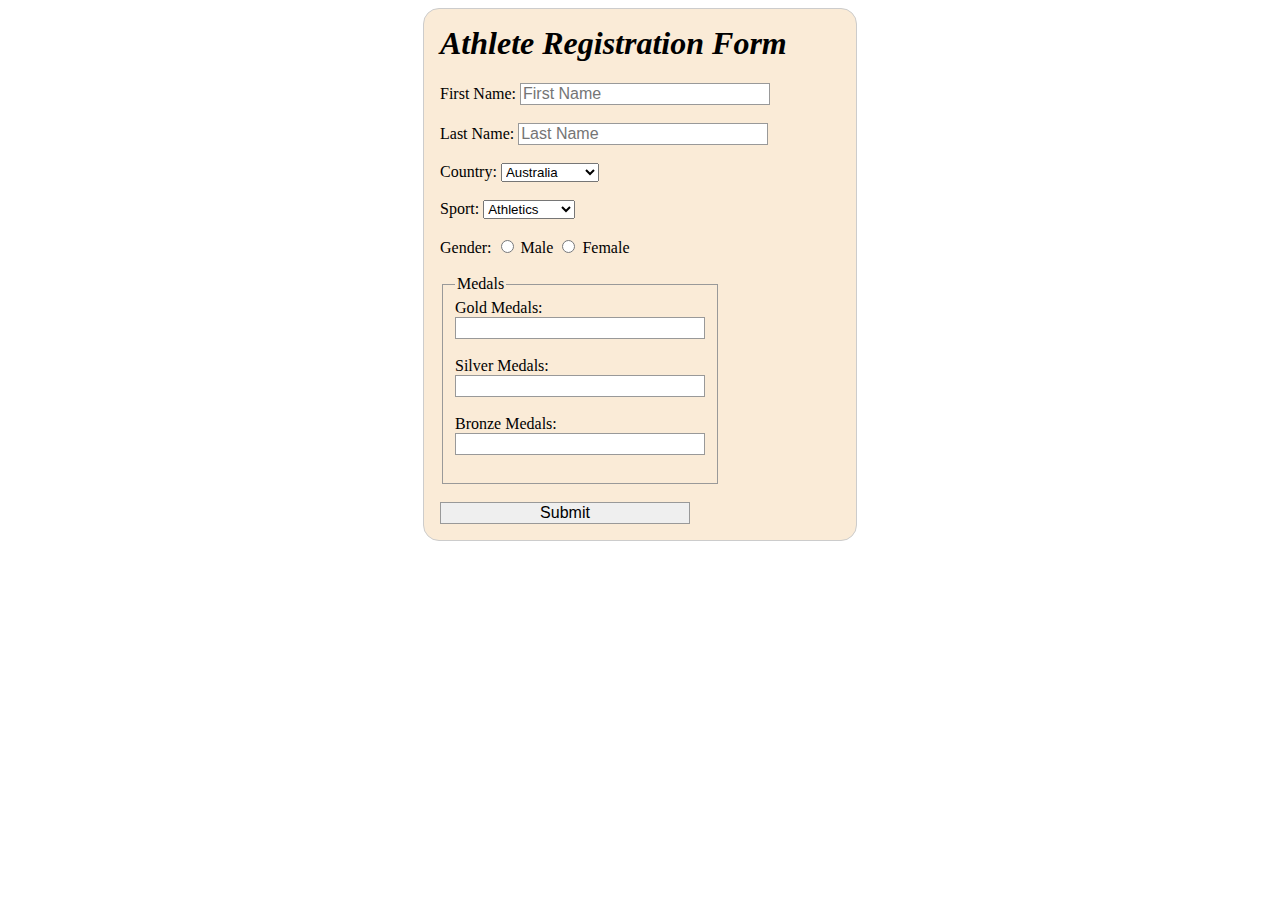
<file: MIDTERMS/HTML FORM/index.html>
<!DOCTYPE html>
<html lang="en">
<head>
    <meta charset="UTF-8">
    <meta name="viewport" content="width=device-width, initial-scale=1.0">
    <title>Athlete Registration</title>
    <link rel="stylesheet" href="style.css">
</head>
<body>

<form method="POST" >
    <h1>Athlete Registration Form</h1>
    <label for="firstName">First Name:</label>
    <input type="text" id="firstName" name="firstName" placeholder="First Name" required><br><br>
    
    <label for="lastName">Last Name:</label>
    <input type="text" id="lastName" name="lastName" placeholder="Last Name" required><br><br>
    
    <label for="country">Country:</label>
    <select id="country" name="country">
        <option value="Australia">Australia</option>
        <option value="China">China</option>
        <option value="France">France</option>
        <option value="Great Britain">Great Britain</option>
        <option value="Germany">Germany</option>
        <option value="Hungary">Hungary</option>
        <option value="Italy">Italy</option>
        <option value="Soviet Union">Soviet Union</option>
        <option value="Sweden">Sweden</option>
        <option value="USA">USA</option>
    </select><br><br>
    
    <label for="sport">Sport:</label>
    <select id="sport" name="sport">
        <option value="athletics">Athletics</option>
        <option value="swimming">Swimming</option>
        <option value="gymnastics">Gymnastics</option>
        <option value="cycling">Cycling</option>
        <option value="rowing">Rowing</option>
        <option value="wrestling">Wrestling</option>
        <option value="fencing">Fencing</option>
        <option value="shooting">Shooting</option>
        <option value="sailing">Sailing</option>
        <option value="boxing">Boxing</option>
    </select><br><br>
    
    <label>Gender:</label>
    <input type="radio" id="male" name="gender" value="male">
    <label for="male">Male</label>
    <input type="radio" id="female" name="gender" value="female">
    <label for="female">Female</label><br><br>
    
    <fieldset>
        <legend>Medals</legend>
        
        <label for="gold">Gold Medals:</label>
        <input type="number" id="gold" name="gold" min="0" required><br><br>
        
        <label for="silver">Silver Medals:</label>
        <input type="number" id="silver" name="silver" min="0" required><br><br>
        
        <label for="bronze">Bronze Medals:</label>
        <input type="number" id="bronze" name="bronze" min="0" required><br><br>
    </fieldset><br>
    
    <input type="submit" value="Submit">
</form>

</body>
</html>
</file>
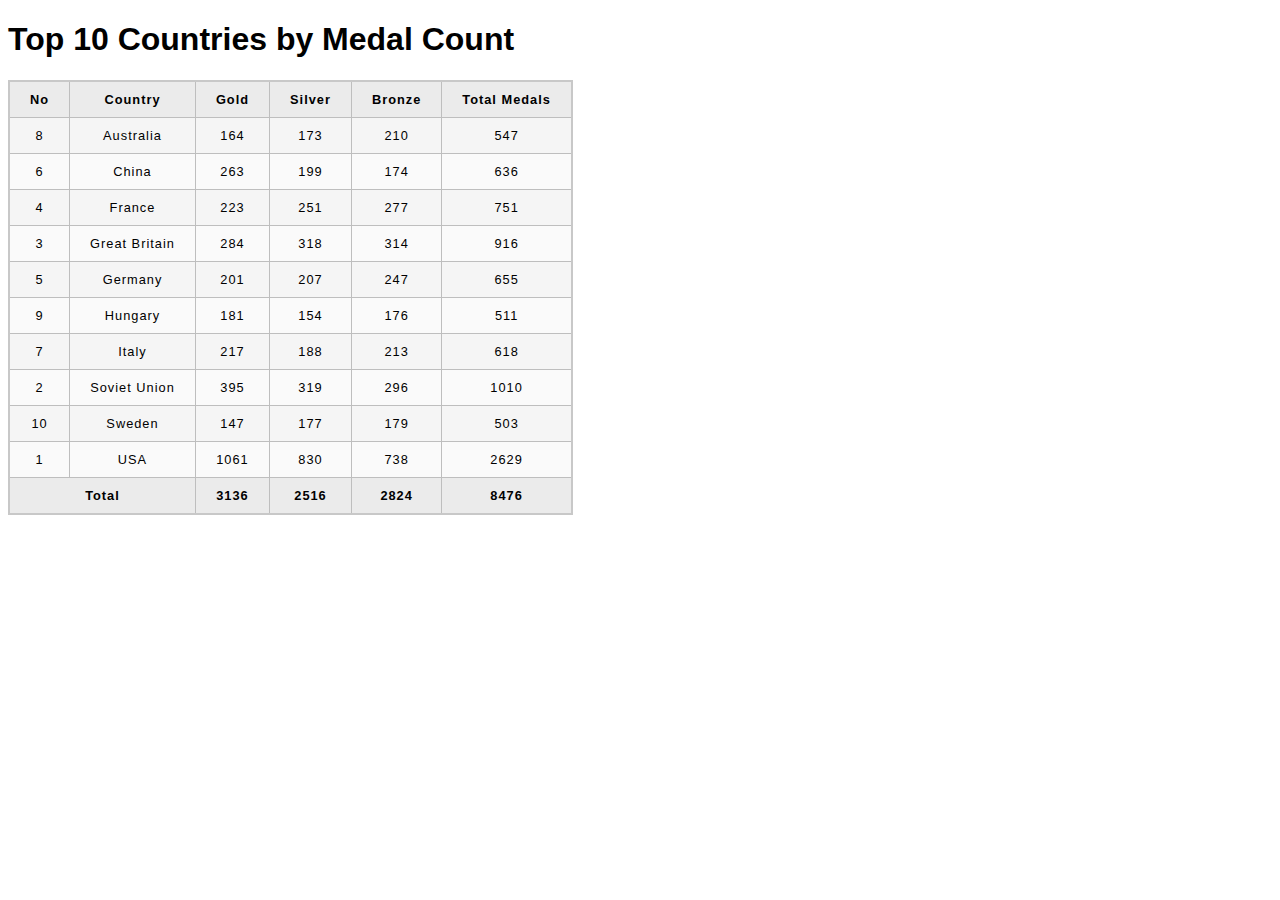
<file: MIDTERMS/HTML TABLE/index.html>
<!DOCTYPE html>
<html lang="en">
<head>
    <meta charset="UTF-8">
    <meta name="viewport" content="width=device-width, initial-scale=1.0">
    <title>Olympic Medal Winners</title>
    <link rel="stylesheet" href="style.css">
</head>
<body>

<h1>Top 10 Countries by Medal Count</h1>

<table>
    <thead>
        <tr>
            <th>No</th>
            <th class="country">Country</th>
            <th>Gold</th>
            <th>Silver</th>
            <th>Bronze</th>
            <th>Total Medals</th>
        </tr>
    </thead>
    <tbody>
        <tr>
            <td>8</td>
            <td class="country">Australia</td>
            <td>164</td>
            <td>173</td>
            <td>210</td>
            <td>547</td>
        </tr>
        <tr>
            <td>6</td>
            <td class="country">China</td>
            <td>263</td>
            <td>199</td>
            <td>174</td>
            <td>636</td>
        </tr>
        <tr>
            <td>4</td>
            <td class="country">France</td>
            <td>223</td>
            <td>251</td>
            <td>277</td>
            <td>751</td>
        </tr>
        <tr>
            <td>3</td>
            <td class="country">Great Britain</td>
            <td>284</td>
            <td>318</td>
            <td>314</td>
            <td>916</td>
        </tr>
        <tr>
            <td>5</td>
            <td class="country">Germany</td>
            <td>201</td>
            <td>207</td>
            <td>247</td>
            <td>655</td>
        </tr>
        <tr>
            <td>9</td>
            <td class="country">Hungary</td>
            <td>181</td>
            <td>154</td>
            <td>176</td>
            <td>511</td>
        </tr>
        <tr>
            <td>7</td>
            <td class="country">Italy</td>
            <td>217</td>
            <td>188</td>
            <td>213</td>
            <td>618</td>
        </tr>
        <tr>
            <td>2</td>
            <td class="country">Soviet Union</td>
            <td>395</td>
            <td>319</td>
            <td>296</td>
            <td>1010</td>
        </tr>
        <tr>
            <td>10</td>
            <td class="country">Sweden</td>
            <td>147</td>
            <td>177</td>
            <td>179</td>
            <td>503</td>
        </tr>
        <tr>
            <td>1</td>
            <td class="country">USA</td>
            <td>1061</td>
            <td>830</td>
            <td>738</td>
            <td>2629</td>
        </tr>
    </tbody>
    <tfoot>
        <tr>
            <th colspan="2">Total</th>
            <th>3136</th>
            <th>2516</th>
            <th>2824</th>
            <th>8476</th>
        </tr>
    </tfoot>
</table>

</body>
</html>
</file>
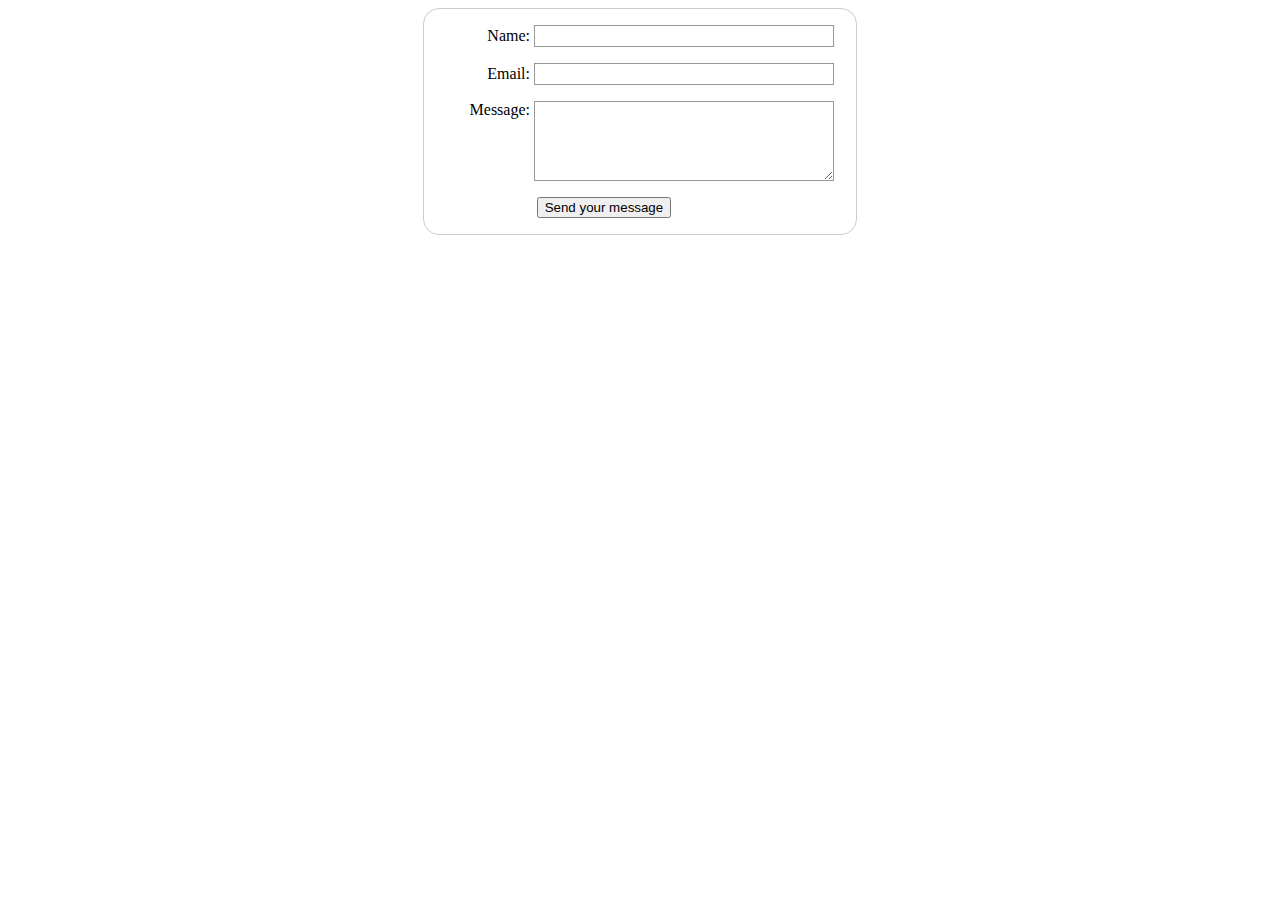
<file: Week02/deliverable03/index.html>
<!DOCTYPE html>
<html lang="en">
<head>
    <style>
        form {
  margin: 0 auto;
  width: 400px;
  padding: 1em;
  border: 1px solid #ccc;
  border-radius: 1em;
}

ul {
  list-style: none;
  padding: 0;
  margin: 0;
}

form li + li {
  margin-top: 1em;
}

label {
  display: inline-block;
  width: 90px;
  text-align: right;
}

input,
textarea {
  font: 1em sans-serif;
  width: 300px;
  box-sizing: border-box;
  border: 1px solid #999;
}

input:focus,
textarea:focus {
  border-color: #000;
}

textarea {
  vertical-align: top;
  height: 5em;
}

.button {
  padding-left: 90px;
}

button {
  margin-left: 0.5em;
}
    </style>
    <meta charset="UTF-8">
    <meta name="viewport" content="width=device-width, initial-scale=1.0">
    <title>Deliverable 03: Simple HTML Form</title>
</head>
<body>
    <form method="get">
    <ul>
        <li>
            <label for="name">Name: </label>
            <input type="text" id="name" name="user_name" />
        </li>
        <li>
            <label for="mail">Email: </label>
            <input type="email" id="mail" name="user_email" />
        </li>
        <li>
            <label for="Message">Message: </label>
            <textarea id="msg" name="user_message"> </textarea>
        </li>
        <li class="button">
            <button type="submit">Send your message</button>
        </li>
    </ul>
</form>
</body>
</html>
</file>
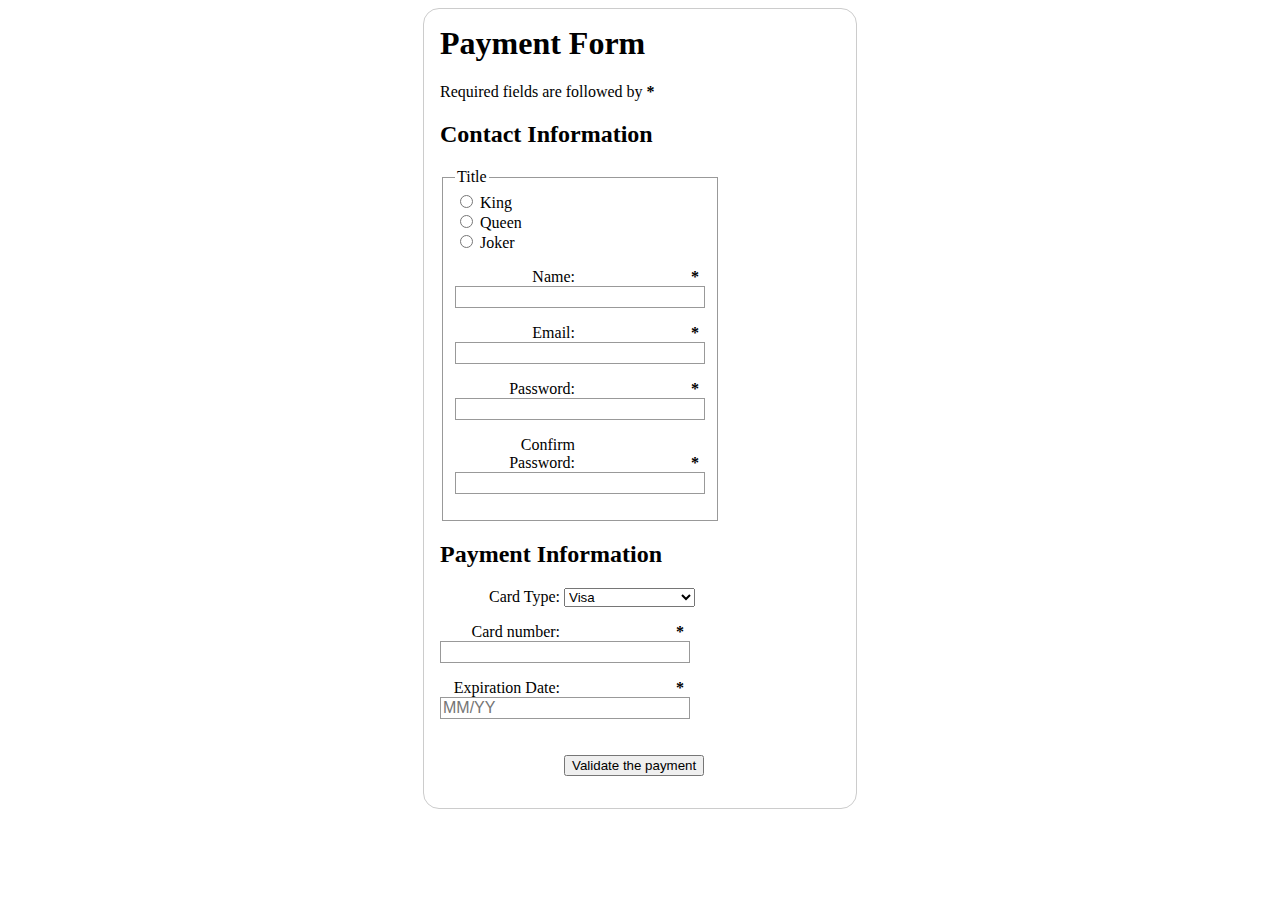
<file: Week03/deliverable04/index.html>
<!DOCTYPE html>
<html lang="en">
<head>
  <meta charset="UTF-8">
  <meta name="viewport" content="width=device-width, initial-scale=1.0">
  <title>Document</title>
  <link rel="stylesheet" href="payment-form.css">
</head>
<body>
  <form action="">
    <h1>Payment Form</h1>
    <p>
      Required fields are followed by 
      <strong>
        <span aria-label="required">*</span>
      </strong>
    </p>
    <section>
      <h2>Contact Information</h2>
      <fieldset>
        <legend>Title</legend>
        <ul>
          <li>
            <label for="title_1">
              <input
                type="radio"
                name="title"
                id="title_1"
                value="K">
              King
            </label>
          </li>
          <li>
            <label for="title_2">
              <input
                type="radio"
                name="title"
                id="title_2"
                value="Q">
              Queen
            </label>
          </li>
          <li>
            <label for="title_3">
              <input
                type="radio"
                name="title"
                id="title_3"
                value="J">
              Joker
            </label>
          </li>
        </ul>
        <p>
          <label for="name">
            <span>Name: </span>
            <strong>
              <span aria-label="required">*</span>
            </strong>
          </label>
          <input type="text" id="name" name="username" required>
        </p>
        <p>
          <label for="mail">
            <span>Email: </span>
            <strong>
              <span aria-label="required">*</span>
            </strong>
          </label>
          <input type="email" id="mail" name="usermail" required>
        </p>
        <p>
          <label for="pwd">
            <span>Password: </span>
            <strong>
              <span aria-label="required">*</span>
            </strong>
          </label>
          <input type="password" id="pwd" name="password" required>
        </p>
        <p>
          <label for="confirm">
            <span>Confirm Password: </span>
            <strong>
              <span aria-label="required">*</span>
            </strong>
          </label>
          <input type="password" id="confirm" name="confirm_password" required>
        </p>
      </fieldset>
    </section>
    <section>
      <h2>Payment Information</h2>
      <p>
        <label for="card">
          <span>Card Type: </span>
        </label>
        <select name="usercard" id="card">
          <option value="visa">Visa</option>
          <option value="mc">Mastercard</option>
          <option value="amex">American Express</option>
        </select>
      </p>
      <p>
        <label for="number">
          <span>Card number: </span>
          <strong><span aria-label="required">*</span></strong>
        </label>
        <input type="tel" id="number" name="cardnumber" required>
      </p>
      <p>
        <label for="expiration">
          <span>Expiration Date: </span>
          <strong><span aria-label="required">*</span></strong>
        </label>
        <input
          type="text"
          id="expiration"
          placeholder="MM/YY"
          pattern="^(0[1-9]|1[0-2])\/([0-9]{2})$"
          required>
      </p>
    </section>
    <section>
      <p>
        <button type="submit">Validate the payment</button>
      </p>
    </section>
  </form>
</body>
</html>
</file>
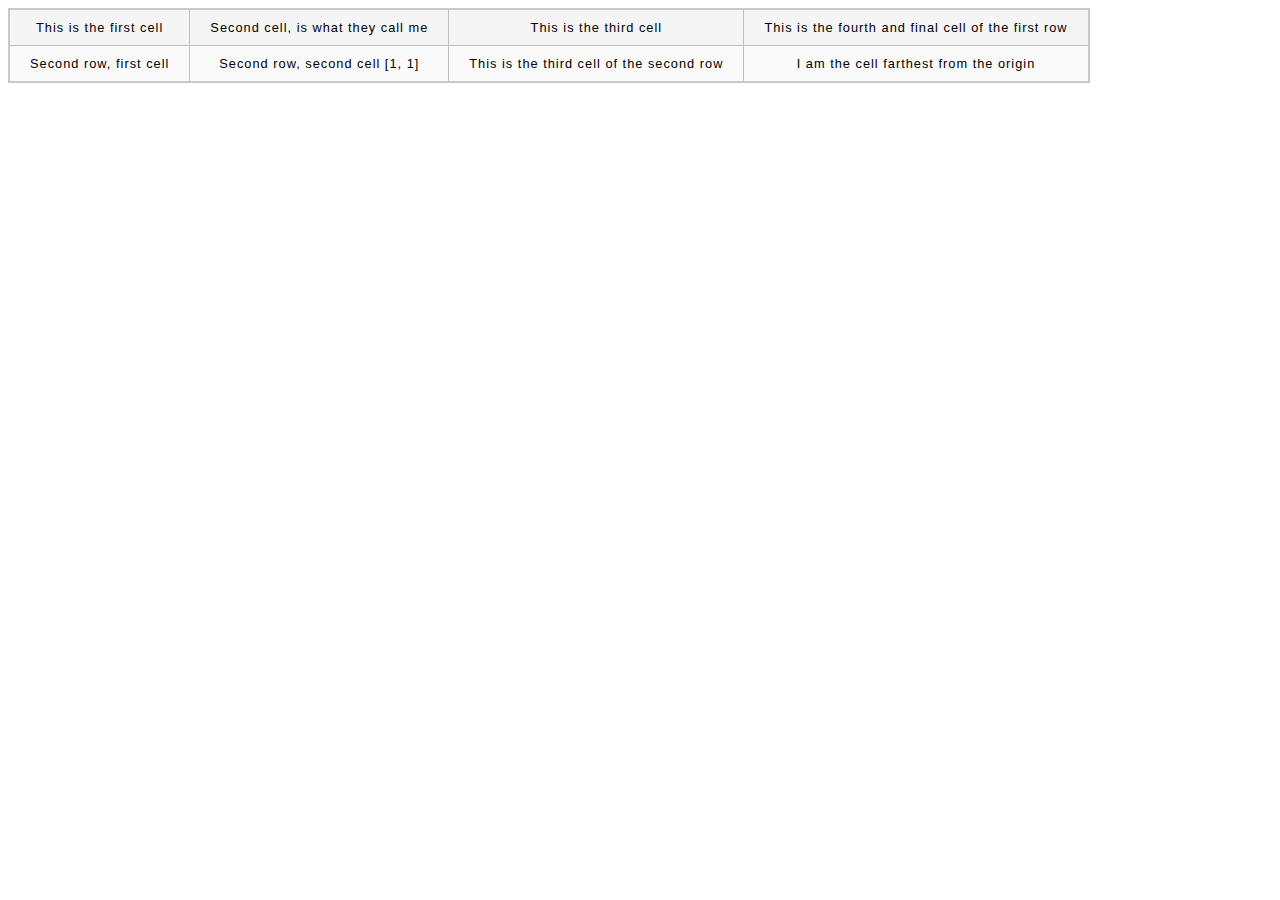
<file: Week05/deliverable08/index.html>
<!DOCTYPE html>
<html lang="en">
<head>
    <meta charset="UTF-8">
    <meta name="viewport" content="width=device-width, initial-scale=1.0">
    <title>First HTML Table</title>
    <link rel="stylesheet" href="styles.css">
</head>
<body>
    <table>
        <tr>
            <td>This is the first cell</td>
            <td>Second cell, is what they call me</td>
            <td>This is the third cell</td>
            <td>This is the fourth and final cell of the first row</td>
        </tr>
        <tr>
            <td>Second row, first cell</td>
            <td>Second row, second cell [1, 1]</td>
            <td>This is the third cell of the second row</td>
            <td>I am the cell farthest from the origin</td>
        </tr>
    </table>
</body>
</html>
</file>
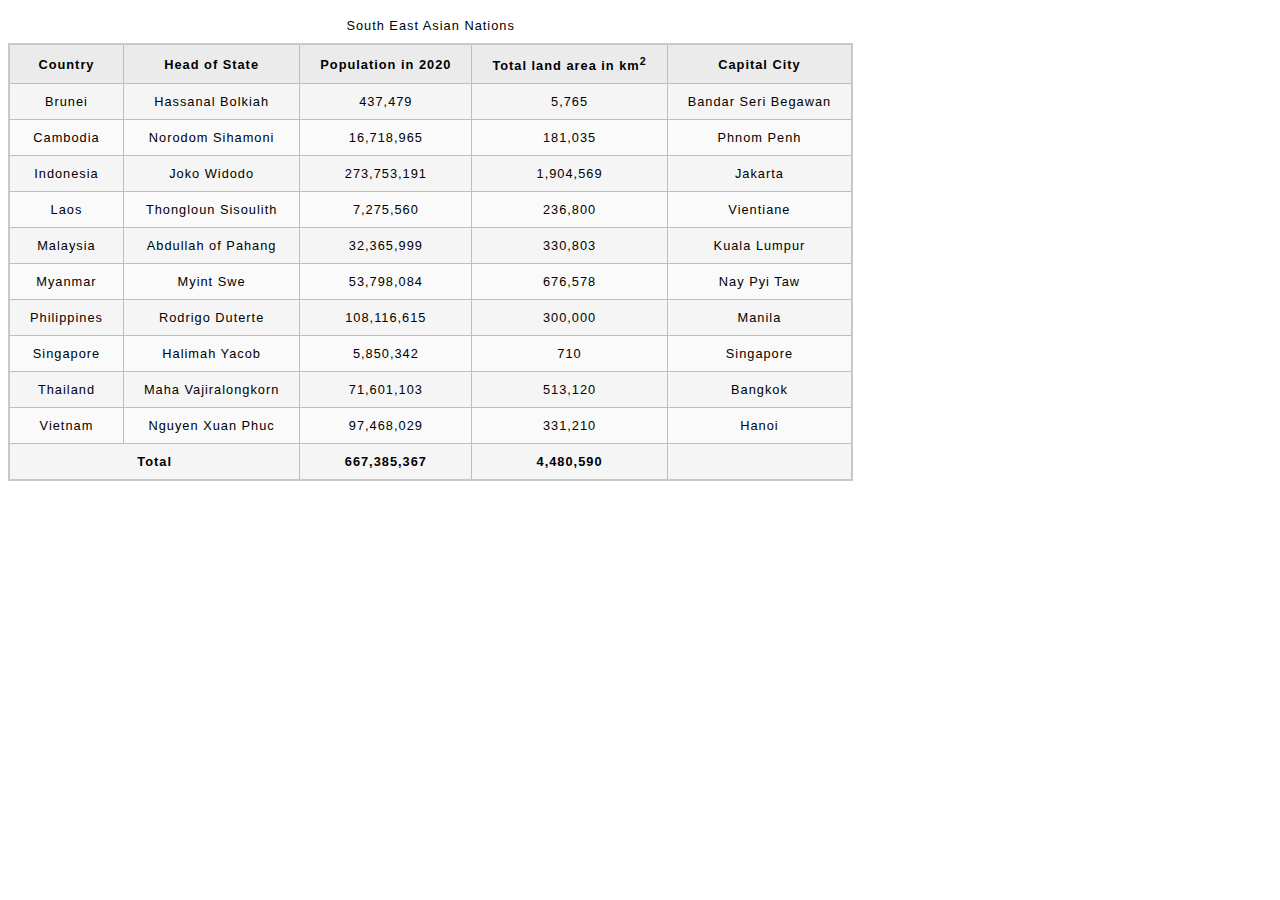
<file: Week05/deliverable09/index.html>
<!DOCTYPE html>
<html lang="en">
<head>
    <meta charset="UTF-8">
    <meta name="viewport" content="width=device-width, initial-scale=1.0">
    <title>South East Asian Nations</title>
    <link rel="stylesheet" href="style.css">
</head>
<body>
    <table>
        <caption>South East Asian Nations</caption>
        <thead>
            <tr>
                <th>Country</th>
                <th>Head of State</th>
                <th>Population in 2020</th>
                <th>Total land area in km<sup>2</sup></th>
                <th>Capital City</th>
            </tr>
        </thead>
        <tbody>
            <tr>
                <td>Brunei</td>
                <td>Hassanal Bolkiah</td>
                <td>437,479</td>
                <td>5,765</td>
                <td>Bandar Seri Begawan</td>
            </tr>
            <tr>
                <td>Cambodia</td>
                <td>Norodom Sihamoni</td>
                <td>16,718,965</td>
                <td>181,035</td>
                <td>Phnom Penh</td>
            </tr>
            <tr>
                <td>Indonesia</td>
                <td>Joko Widodo</td>
                <td>273,753,191</td>
                <td>1,904,569</td>
                <td>Jakarta</td>
            </tr>
            <tr>
                <td>Laos</td>
                <td>Thongloun Sisoulith</td>
                <td>7,275,560</td>
                <td>236,800</td>
                <td>Vientiane</td>
            </tr>
            <tr>
                <td>Malaysia</td>
                <td>Abdullah of Pahang</td>
                <td>32,365,999</td>
                <td>330,803</td>
                <td>Kuala Lumpur</td>
            </tr>
            <tr>
                <td>Myanmar</td>
                <td>Myint Swe</td>
                <td>53,798,084</td>
                <td>676,578</td>
                <td>Nay Pyi Taw</td>
            </tr>
            <tr>
                <td>Philippines</td>
                <td>Rodrigo Duterte</td>
                <td>108,116,615</td>
                <td>300,000</td>
                <td>Manila</td>
            </tr>
            <tr>
                <td>Singapore</td>
                <td>Halimah Yacob</td>
                <td>5,850,342</td>
                <td>710</td>
                <td>Singapore</td>
            </tr>
            <tr>
                <td>Thailand</td>
                <td>Maha Vajiralongkorn</td>
                <td>71,601,103</td>
                <td>513,120</td>
                <td>Bangkok</td>
            </tr>
            <tr>
                <td>Vietnam</td>
                <td>Nguyen Xuan Phuc</td>
                <td>97,468,029</td>
                <td>331,210</td>
                <td>Hanoi</td>
            </tr>
        </tbody>
        <tfoot>
            <tr>
                <td colspan="2">Total</td>
                <td>667,385,367</td> <!-- Sum of populations -->
                <td>4,480,590</td> <!-- Sum of areas -->
                <td></td>
            </tr>
        </tfoot>
</file>
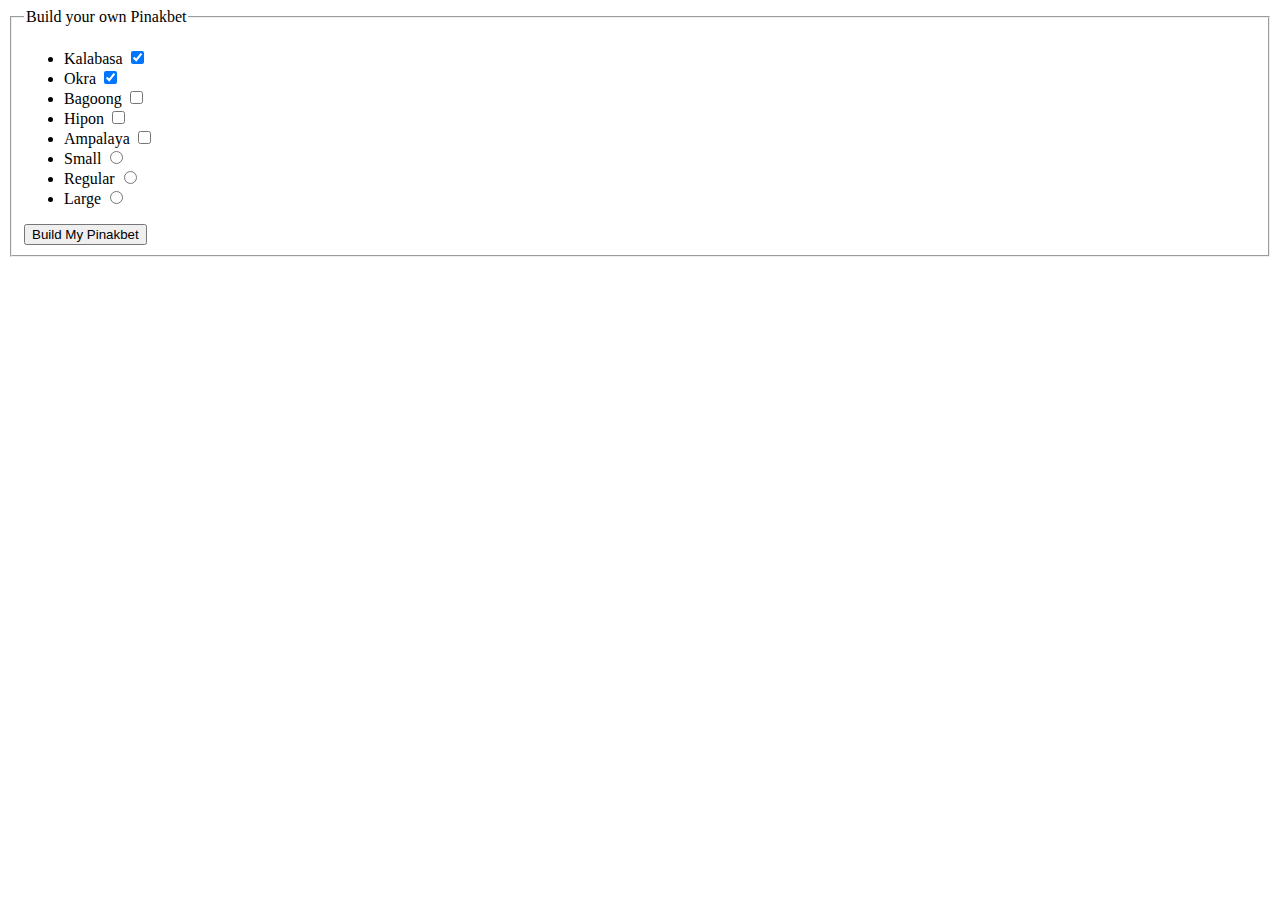
<file: 02_checkable_items.html>
<!DOCTYPE html>
<html lang="en">
<head>
    <meta charset="UTF-8">
    <meta name="viewport" content="width=device-width, initial-scale=1.0">
    <title>Document</title>
</head>
<body>
    <form action="" method="post">
<fieldset>
<legend>Build your own Pinakbet</legend>
<ul>
    <li>
        <label for="kalabasa">Kalabasa</label>
        <input
        type="checkbox"
        id="kalabasa"
        name="kalabasa"
        value="kalabasa"
      checked>
    </li>
    <li>
        <label for="okra">Okra</label>
        <input
        type="checkbox"
        id="okra"
        name="pinakbet"
        value="okra"
      checked>
    </li>
    <li>
        <label for="bagoong">Bagoong</label>
        <input
        type="checkbox"
        id="bagoong"
        name="pinakbet"
        value="bagoong"
      >
    </li>
    <li>
        <label for="hipon">Hipon</label>
        <input
        type="checkbox"
        id="hipon"
        name="pinakbet"
        value="hipon">
    </li>
    <li>
        <label for="ampalaya">Ampalaya</label>
        <input
        type="checkbox"
        id="ampalaya"
        name="pinakbet"
        value="ampalaya">
    </li>
    <li>
        <label for="sm">Small</label>
    <input type="radio" name="size" id="sm">
    </li>
    <li>
        <label for="reg">Regular</label>
    <input type="radio" name="size" id="reg">
    </li>
    <li>
        <label for="lrg">Large</label>
    <input type="radio" name="size" id="lrg">
    </li>
</ul>
<input type="submit" value="Build My Pinakbet">
</fieldset>
    </form>
</body>
</html>
</file>
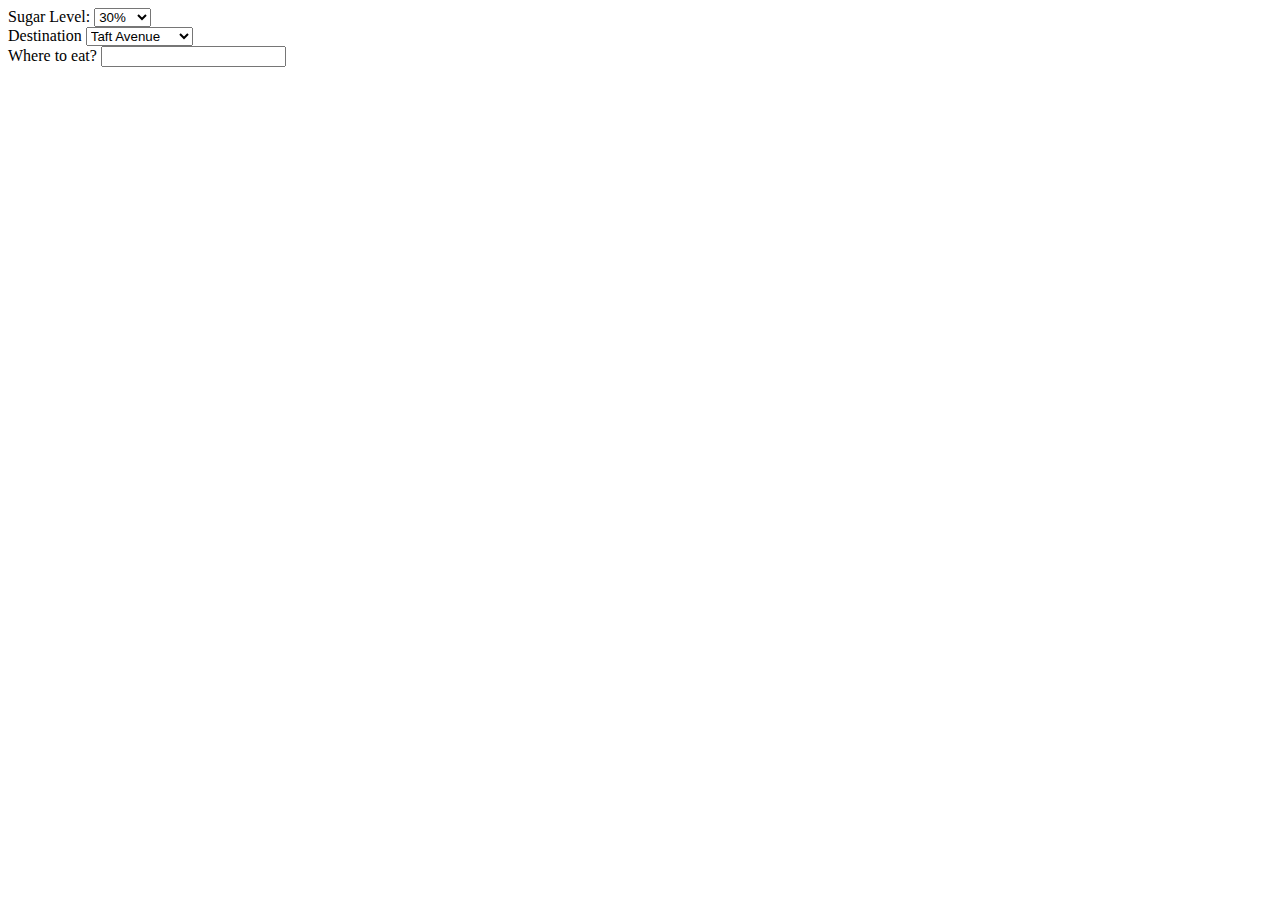
<file: 03_dropdown.html>
<!DOCTYPE html>
<html lang="en">
<head>
  <meta charset="UTF-8">
  <meta name="viewport" content="width=device-width, initial-scale=1.0">
  <title>Document</title>
</head>
<body>
  <form action="" method="post">
    <label for="sugarLevel">Sugar Level: </label>
    <select name="sugarLevel" id="sugarLevel">
      <option value="30">30%</option>
      <option value="50">50%</option>
      <option value="70">70%</option>
      <option value="80">80%</option>
      <option value="100">100%</option>
    </select>

    <br>

    <label for="destination">Destination</label>
    <select name="destination" id="destination">
      <optgroup label="mrt3">
        <option>Taft Avenue</option>
        <option>Magallanes</option>
        <option>Ayala</option>
      </optgroup>
      <optgroup label="lrt1">
        <option>Baclaran</option>
        <option>EDSA</option>
        <option>Libertad</option>
        <option>Gil Puyat</option>
        <option>Vito Cruz</option>
      </optgroup>
      <optgroup label="lrt2">
        <option>Cubao</option>
        <option>Anonas</option>
        <option>Katipunan</option>
      </optgroup>
    </select>

    <br>

    <label for="restaurant">Where to eat?</label>
    <input type="text" name="restaurant" id="restaurant" list="taft">
    <datalist id="taft">
      <option>24 Chicken</option>
      <option>Chicken Chicken</option>
      <option>Eat Fresh</option>
      <option>Agno</option>
      <option>Zus</option>
    </datalist>
  </form>
</body>
</html>
</file>
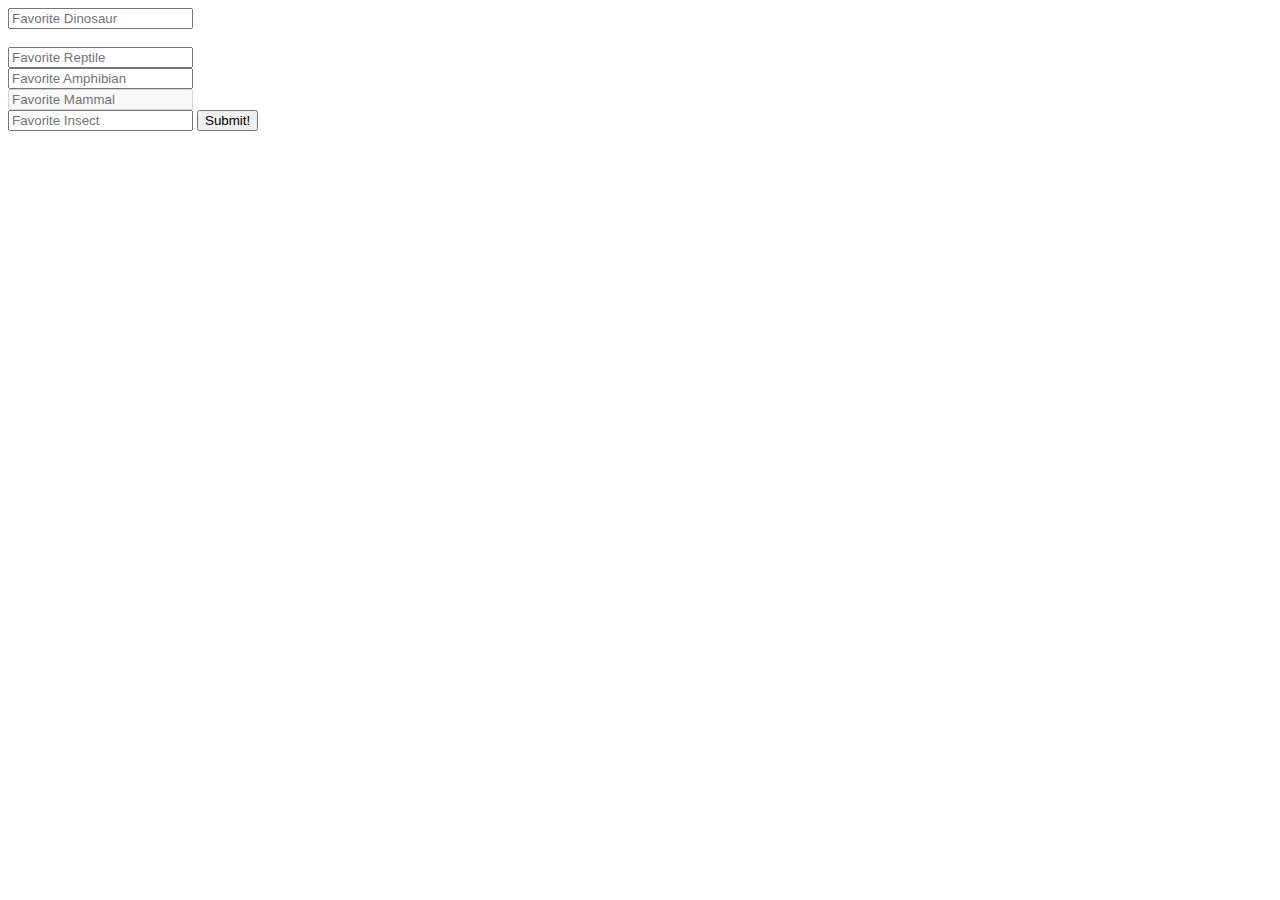
<file: Week04/01_single_line_text_fields.html>
<!DOCTYPE html>
<html lang="en">
<head>
    <meta charset="UTF-8">
    <meta name="viewport" content="width=device-width, initial-scale=1.0">
    <title>Document</title>
</head>
<body>
    <form action="." method="post">
<input 
type="text"   
name="favoriteDinosaur"
placeholder="Favorite Dinosaur"
id="dino">
<br>
<br>
<input 
type="text"   
name="Reptile"
placeholder="Favorite Reptile"
id="reptile">
<br>

<input 
readonly
name="amphibian"
placeholder="Favorite Amphibian"
id="amphibian">
<br>

<input
disabled
name="mammal"
placeholder="Favorite Mammal"
id="mammal">
<br>

<input
maxlength="5"
name="insect"
placeholder="Favorite Insect"
id="mammal">



<input type="submit" value="Submit!">
    </form>
</body>
</html>
</file>
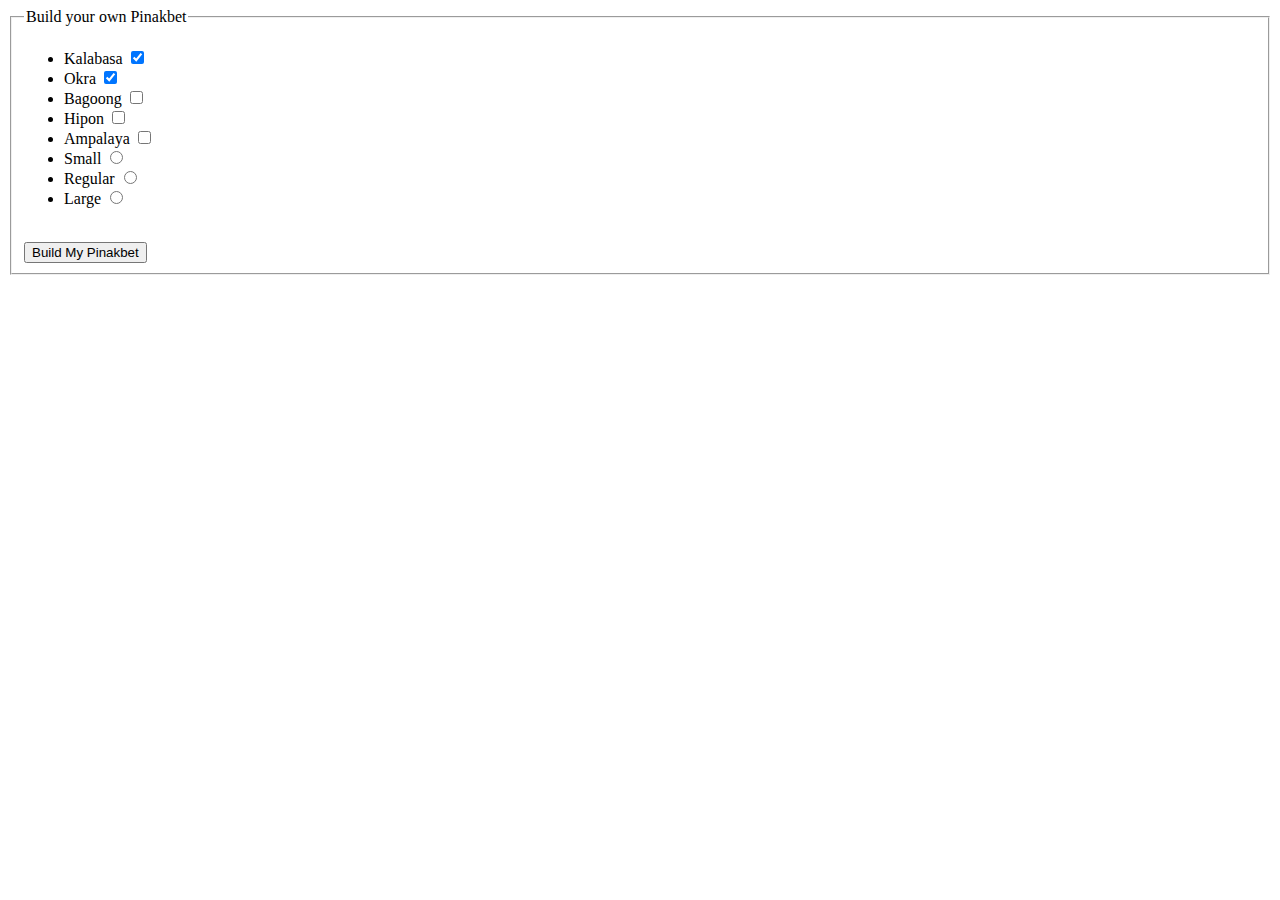
<file: Week04/02_checkable_items.html>
<!DOCTYPE html>
<html lang="en">
<head>
    <meta charset="UTF-8">
    <meta name="viewport" content="width=device-width, initial-scale=1.0">
    <title>Document</title>
</head>
<body>
    <form action="" method="post">
<fieldset>
<legend>Build your own Pinakbet</legend>
<ul>
    <li>
        <label for="kalabasa">Kalabasa</label>
        <input
        type="checkbox"
        id="kalabasa"
        name="kalabasa"
        value="kalabasa"
      checked>
    </li>
    <li>
        <label for="okra">Okra</label>
        <input
        type="checkbox"
        id="okra"
        name="pinakbet"
        value="okra"
      checked>
    </li>
    <li>
        <label for="bagoong">Bagoong</label>
        <input
        type="checkbox"
        id="bagoong"
        name="pinakbet"
        value="bagoong"
      >
    </li>
    <li>
        <label for="hipon">Hipon</label>
        <input
        type="checkbox"
        id="hipon"
        name="pinakbet"
        value="hipon">
    </li>
    <li>
        <label for="ampalaya">Ampalaya</label>
        <input
        type="checkbox"
        id="ampalaya"
        name="pinakbet"
        value="ampalaya">
    </li>
    <li>
        <label for="sm">Small</label>
    <input type="radio" name="size" id="sm">
    </li>
    <li>
        <label for="reg">Regular</label>
    <input type="radio" name="size" id="reg">
    </li>
    <li>
        <label for="lrg">Large</label>
    <input type="radio" name="size" id="lrg">
    </li>
</ul>
<br>

<input type="submit" value="Build My Pinakbet">
</fieldset>
    </form>
</body>
</html>
</file>
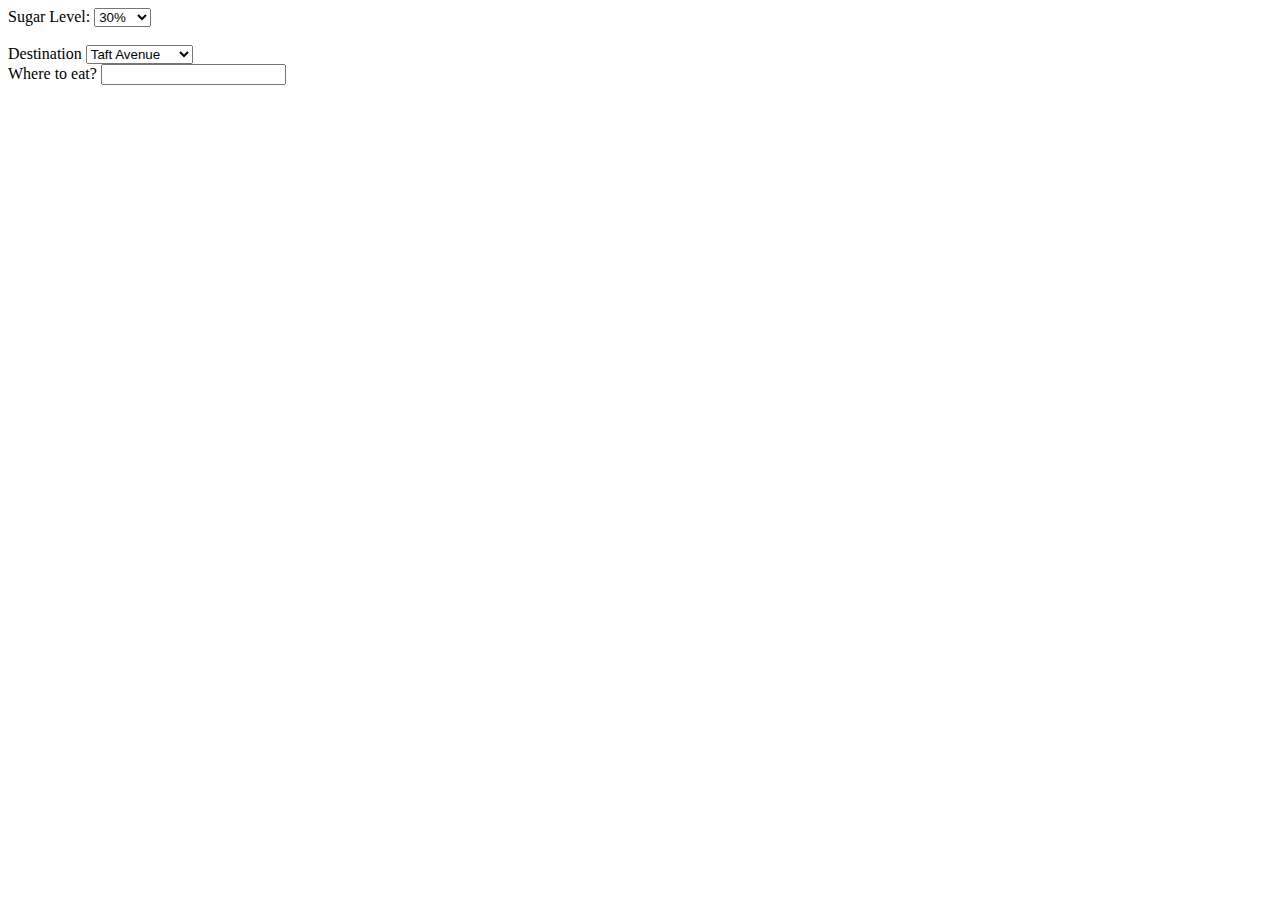
<file: Week04/03_dropdown.html>
<!DOCTYPE html>
<html lang="en">
<head>
  <meta charset="UTF-8">
  <meta name="viewport" content="width=device-width, initial-scale=1.0">
  <title>Document</title>
</head>
<body>
  <form action="" method="post">
    <label for="sugarLevel">Sugar Level: </label>
    <select name="sugarLevel" id="sugarLevel">
      <option value="30">30%</option>
      <option value="50">50%</option>
      <option value="70">70%</option>
      <option value="80">80%</option>
      <option value="100">100%</option>
    </select>
<Br>
    <br>

    <label for="destination">Destination</label>
    <select name="destination" id="destination">
      <optgroup label="mrt3">
        <option>Taft Avenue</option>
        <option>Magallanes</option>
        <option>Ayala</option>
      </optgroup>
      <optgroup label="lrt1">
        <option>Baclaran</option>
        <option>EDSA</option>
        <option>Libertad</option>
        <option>Gil Puyat</option>
        <option>Vito Cruz</option>
      </optgroup>
      <optgroup label="lrt2">
        <option>Cubao</option>
        <option>Anonas</option>
        <option>Katipunan</option>
      </optgroup>
    </select>

    <br>

    <label for="restaurant">Where to eat?</label>
    <input type="text" name="restaurant" id="restaurant" list="taft">
    <datalist id="taft">
      <option>24 Chicken</option>
      <option>Chicken Chicken</option>
      <option>Eat Fresh</option>
      <option>Agno</option>
      <option>Zus</option>
    </datalist>
  </form>
</body>
</html>
</file>
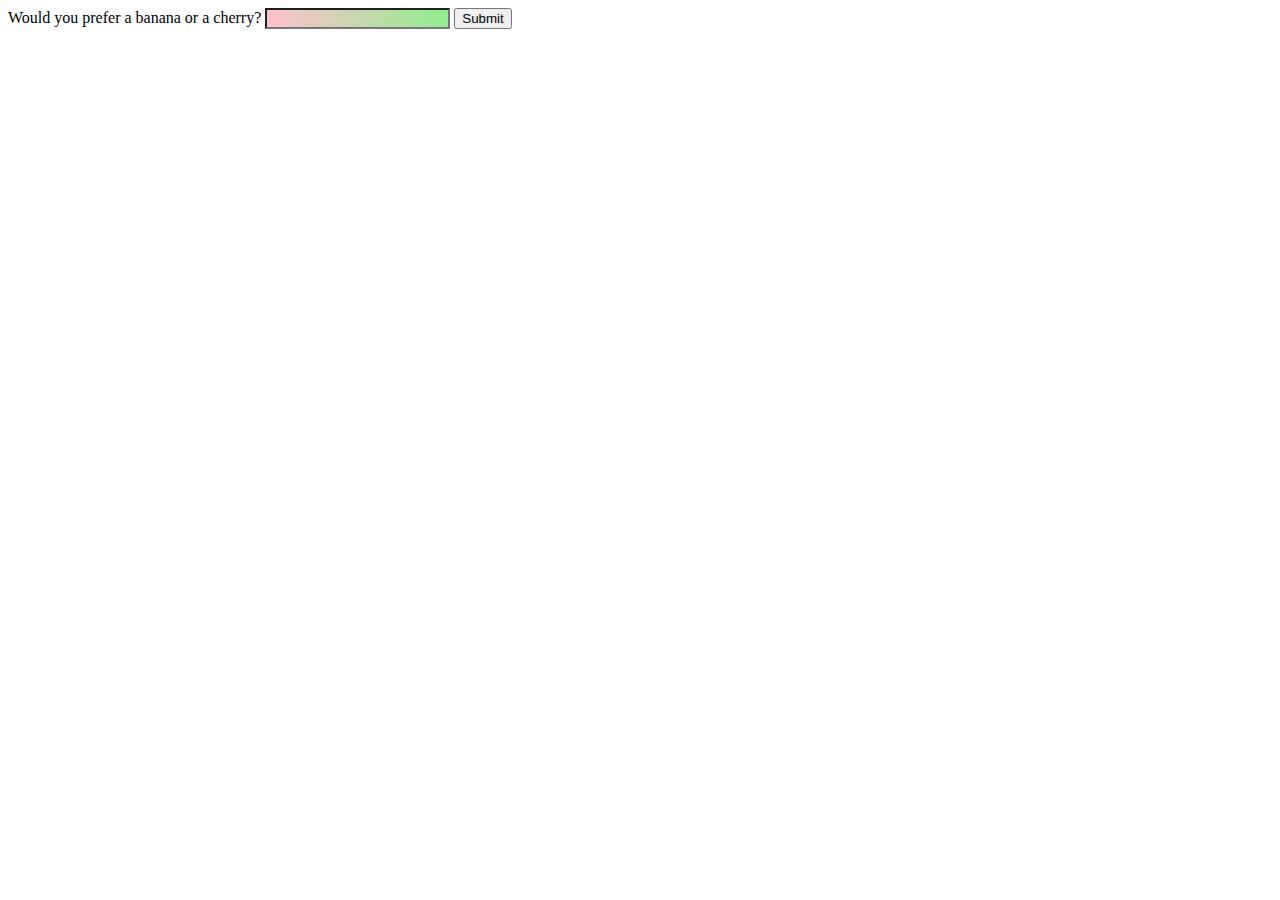
<file: Week03/deliverable05/built-in.html>
<!DOCTYPE html>
<html lang="en-us">
  <head>
    <meta charset="utf-8">
    <meta name="viewport" content="width=device-width">
    <title>Favorite fruit start</title>
    <style>
      input:invalid:required {
        background-image: linear-gradient(to right, pink, lightgreen);
      }

      input:valid {
        border: 2px solid black;
      }
    </style>
  </head>

<body>
    <form>
      <label for="choose">Would you prefer a banana or a cherry?</label>
      <input id="choose" name="i_like" required pattern="[Bb]anana|[Cc]herry">
      <button>Submit</button>
    </form>
</body>

</html>
</file>
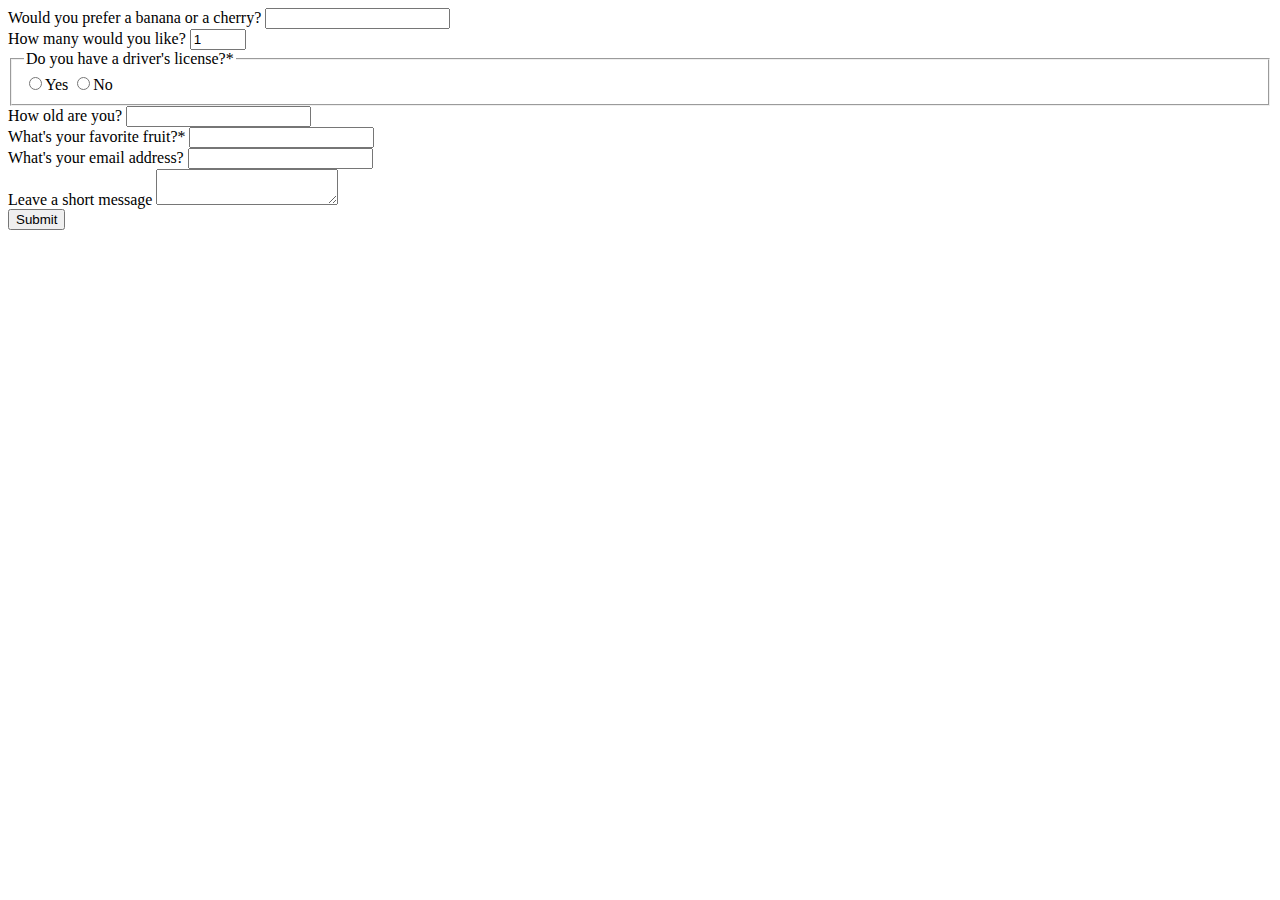
<file: Week03/deliverable06/initialfile.html>
<!DOCTYPE html>
<html lang="en">
<head>
    <meta charset="UTF-8">
    <meta name="viewport" content="width=device-width, initial-scale=1.0">
    <title>Deliverable 07: Putting it all together</title>
</head>
<body>
    <form>
        <div>
            <label for="choose">Would you prefer a banana or a cherry?</label>
            <input
                type="text"
                id="choose"
                name="i-like"
                required
                minlength="6"
                maxlength="6" />
        </div>
        <div>
            <label for="number">How many would you like?</label>
            <input type="number" id="number" name="amount" value="1" min="1" max="10" />
        </div>
        <div>
            <fieldset>
                <legend>Do you have a driver's license?<span aria-label="required">*</span></legend>
                <input type="radio" id="r1" value="yes"><label for="r1">Yes</label>
                <input type="radio" id="r2" value="no"><label for="r2">No</label>
            </fieldset>
        </div>
        <div>
            <label for="n1">How old are you?</label>
            <input id="n1" name="age" pattern="\d+">
        </div>
        <div>
            <label for="t1">What's your favorite fruit?<span aria-label="required">*</span></label>
            <input type="text" id="t1" name="fruit" list="l1"
                   pattern="[Bb]anana|[Cc]herry|[Aa]pple|[Ss]trawberry|[Ll]emon|[Oo]range">
        </div>
        <div>
            <label for="t2">What's your email address?</label>
            <input id="t2" name="email">
        </div>
        <div>
            <label for="t3">Leave a short message</label>
            <textarea id="t3" name="msg"></textarea>
        </div>
        <div>
            <button>Submit</button>
        </div>
    </form>
</body>
</html>
</file>
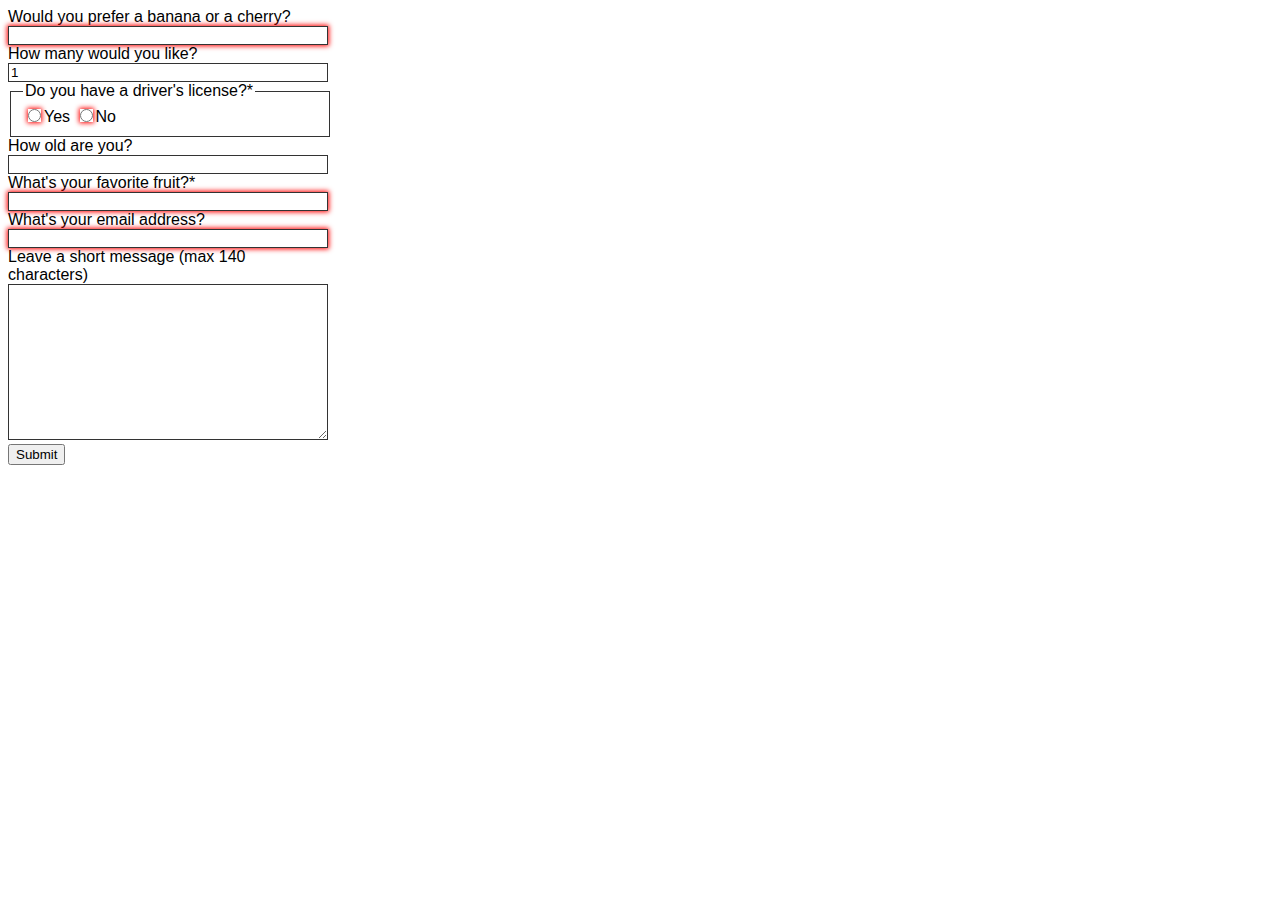
<file: Week03/deliverable07/puttingitall.html>
<!DOCTYPE html>
<html lang="en">
<head>
    <meta charset="UTF-8">
    <meta name="viewport" content="width=device-width, initial-scale=1.0">
    <title>Deliverable 07: Putting it all together</title>
    <link rel="stylesheet" href="initialsyle.css">
</head>
<body>
    <form>
        <div>
            <label for="choose">Would you prefer a banana or a cherry?</label>
            <input
                type="text"
                id="choose"
                name="i-like"
                required
                minlength="6"
                maxlength="6" />
        </div>
        <div>
            <label for="number">How many would you like?</label>
            <input type="number" id="number" name="amount" value="1" min="1" max="10" step="2" />
        </div>
        <div>
            <fieldset>
                <legend>Do you have a driver's license?<span aria-label="required">*</span></legend>
                <input type="radio" id="r1" name="driver-license" value="yes" required><label for="r1">Yes</label>
                <input type="radio" id="r2" name="driver-license" value="no" required><label for="r2">No</label>
            </fieldset>
        </div>
        <div>
            <label for="n1">How old are you?</label>
            <input id="n1" name="age" pattern="\d+" type="number" min="16" max="80">
        </div>
        <div>
            <label for="t1">What's your favorite fruit?<span aria-label="required">*</span></label>
            <input type="text" id="t1" name="fruit" list="l1" required
                   pattern="[Bb]anana|[Cc]herry|[Aa]pple|[Ss]trawberry|[Ll]emon|[Oo]range">
            <datalist id="l1">
                <option value="Banana">
                <option value="Cherry">
                <option value="Apple">
                <option value="Strawberry">
                <option value="Lemon">
                <option value="Orange">
            </datalist>
        </div>
        <div>
            <label for="t2">What's your email address?</label>
            <input id="t2" name="email" type="email" required>
        </div>
        <div>
            <label for="t3">Leave a short message (max 140 characters)</label>
            <textarea id="t3" name="msg" maxlength="140" rows="10"></textarea>
        </div>
        <div>
            <button>Submit</button>
        </div>
    </form>
</body>
</html>
</file>
<file: MIDTERMS/HTML FORM/style.css>
h1 {
    margin-top: 0;
    font-style: italic;
  }
  
  ul {
    margin: 0;
    padding: 0;
    list-style: none;
  }
  
  form {
    margin: 0 auto;
    width: 400px;
    padding: 1em;
    border: 1px solid #CCC;
    border-radius: 1em;
    background-color:antiquewhite;
    
  }
  
  div+div {
    margin-top: 1em;
  }
  
  label span {
    display: inline-block;
    width: 120px;
    text-align: right;
  }
  
  input, textarea {
    font: 1em sans-serif;
    width: 250px;
    box-sizing: border-box;
    border: 1px solid #999;
  }
  
  input[type=checkbox], input[type=radio] {
    width: auto;
    border: none;
  }
  
  input:focus, textarea:focus {
    border-color: #000;
  }
  
  textarea {
    vertical-align: top;
    height: 5em;
    resize: vertical;
  }
  
  fieldset {
    width: 250px;
    box-sizing: border-box;
    margin-right: 136px;
    border: 1px solid #999;
  }
  
  button {
    margin: 20px 0 0 124px;
  }
  
  label {
  position: relative;
  }
</file>
<file: MIDTERMS/HTML TABLE/style.css>
html {
    font-family: sans-serif;
  }
  
  table {
    border-collapse: collapse;
    border: 2px solid rgb(200,200,200);
    letter-spacing: 1px;
    font-size: 0.8rem;
  
  }
  
  td, th {
    border: 1px solid rgb(190,190,190);
    padding: 10px 20px;
  }
  
  th {
    background-color: rgb(235,235,235);
  }
  
  td {
    text-align: center;
  }
  
  td.number {
    text-align: right;
  }
  
  tr:nth-child(even) td {
    background-color: rgb(250,250,250);
  }
  
  tr:nth-child(odd) td {
    background-color: rgb(245,245,245);
  }
  
  caption {
    padding: 10px;
  }
  
  tfoot {
    font-weight: bold;
  }
</file>
<file: Week03/deliverable04/payment-form.css>
h1 {
    margin-top: 0;
  }
  
  ul {
    margin: 0;
    padding: 0;
    list-style: none;
  }
  
  form {
    margin: 0 auto;
    width: 400px;
    padding: 1em;
    border: 1px solid #CCC;
    border-radius: 1em;
  }
  
  div+div {
    margin-top: 1em;
  }
  
  label span {
    display: inline-block;
    width: 120px;
    text-align: right;
  }
  
  input, textarea {
    font: 1em sans-serif;
    width: 250px;
    box-sizing: border-box;
    border: 1px solid #999;
  }
  
  input[type=checkbox], input[type=radio] {
    width: auto;
    border: none;
  }
  
  input:focus, textarea:focus {
    border-color: #000;
  }
  
  textarea {
    vertical-align: top;
    height: 5em;
    resize: vertical;
  }
  
  fieldset {
    width: 250px;
    box-sizing: border-box;
    margin-right: 136px;
    border: 1px solid #999;
  }
  
  button {
    margin: 20px 0 0 124px;
  }
  
  label {
  position: relative;
  }
</file>
<file: Week05/deliverable08/styles.css>
html {
    font-family: sans-serif;
  }
  
  table {
    border-collapse: collapse;
    border: 2px solid rgb(200,200,200);
    letter-spacing: 1px;
    font-size: 0.8rem;
  }
  
  td, th {
    border: 1px solid rgb(190,190,190);
    padding: 10px 20px;
  }
  
  th {
    background-color: rgb(235,235,235);
  }
  
  td {
    text-align: center;
  }
  
  td.number {
    text-align: right;
  }
  
  tr:nth-child(even) td {
    background-color: rgb(250,250,250);
  }
  
  tr:nth-child(odd) td {
    background-color: rgb(245,245,245);
  }
  
  caption {
    padding: 10px;
  }
  
  tfoot {
    font-weight: bold;
  }
</file>
<file: Week05/deliverable09/style.css>
html {
    font-family: sans-serif;
  }
  
  table {
    border-collapse: collapse;
    border: 2px solid rgb(200,200,200);
    letter-spacing: 1px;
    font-size: 0.8rem;
  }
  
  td, th {
    border: 1px solid rgb(190,190,190);
    padding: 10px 20px;
  }
  
  th {
    background-color: rgb(235,235,235);
  }
  
  td {
    text-align: center;
  }
  
  td.number {
    text-align: right;
  }
  
  tr:nth-child(even) td {
    background-color: rgb(250,250,250);
  }
  
  tr:nth-child(odd) td {
    background-color: rgb(245,245,245);
  }
  
  caption {
    padding: 10px;
  }
  
  tfoot {
    font-weight: bold;
  }
</file>
<file: Week03/deliverable07/initialsyle.css>
form {
    font: 1em sans-serif;
    max-width: 320px;
  }
  
  p > label {
    display: block;
  }
  
  input[type="text"],
  input[type="email"],
  input[type="number"],
  textarea,
  fieldset {
    width: 100%;
    border: 1px solid #333;
    box-sizing: border-box;
  }
  
  input:invalid {
    box-shadow: 0 0 5px 1px red;
  }
  
  input:focus:invalid {
    box-shadow: none;
  }
</file>
